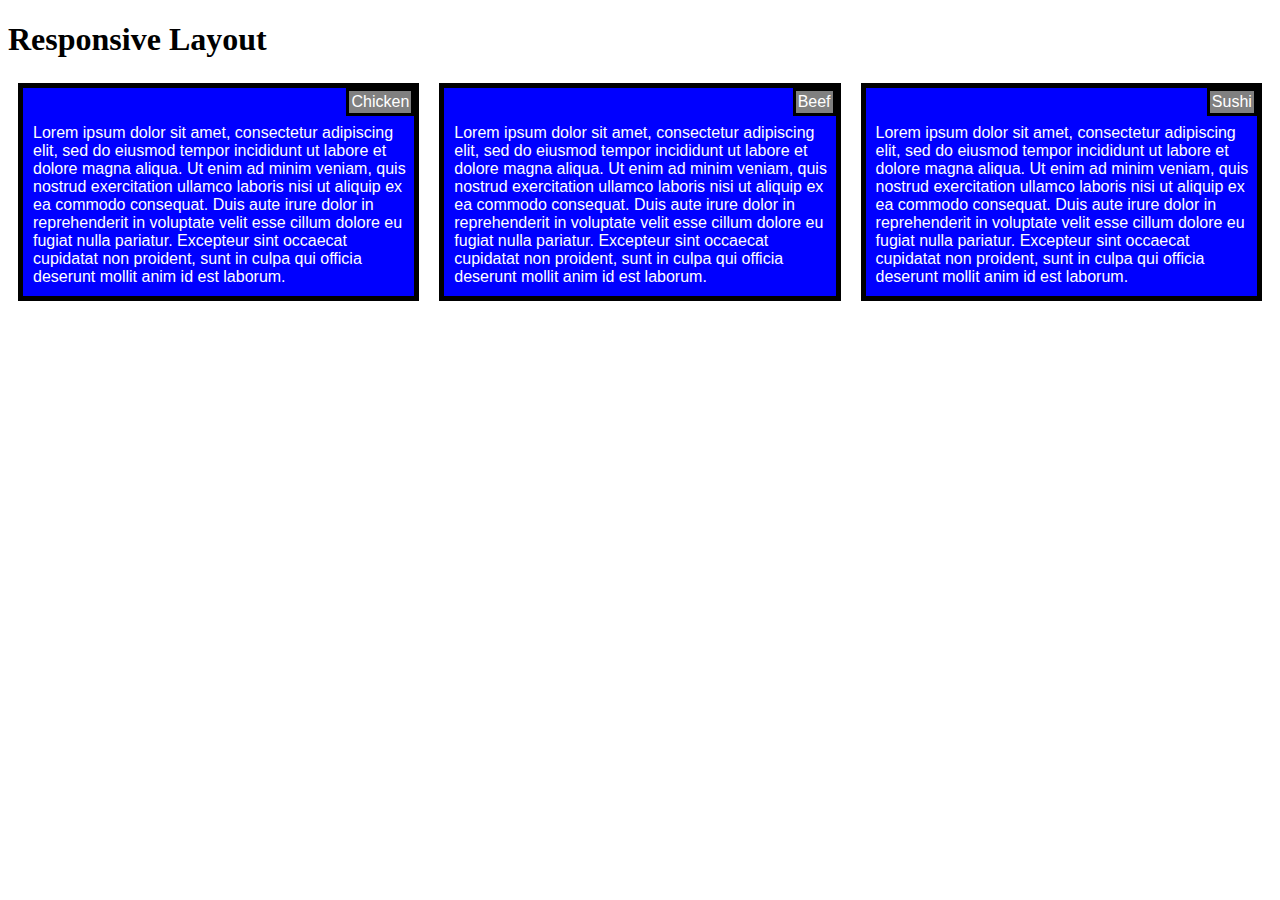
<file: index1.html>
<!DOCTYPE html>
<html>
<head>
<meta charset="utf-8">
<meta name="viewport" content="width=device-width, initial-scale=1">
<title>Responsive Layout</title>
 <link rel="stylesheet" href="style.css">
</head>
<body>
<h1>Responsive Layout</h1>

<div class="row">
  <div class="col-lg-3 col-md-6" id="container2">
    <section class="p2">  <div id="title">Chicken</div>
    <br>
    <br>
<div >Lorem ipsum dolor sit amet, consectetur adipiscing elit, sed do eiusmod tempor incididunt ut labore et dolore magna aliqua. Ut enim ad minim veniam, quis nostrud exercitation ullamco laboris nisi ut aliquip ex ea commodo consequat. Duis aute irure dolor in reprehenderit in voluptate velit esse cillum dolore eu fugiat nulla pariatur. Excepteur sint occaecat cupidatat non proident, sunt in culpa qui officia deserunt mollit anim id est laborum.</div>

</section>
</div>
  <div class="col-lg-3 col-md-6" id="container2">
    <section class="p2">  <div id="title">Beef</div>
    <br>
    <br>
<div id="hhh">Lorem ipsum dolor sit amet, consectetur adipiscing elit, sed do eiusmod tempor incididunt ut labore et dolore magna aliqua. Ut enim ad minim veniam, quis nostrud exercitation ullamco laboris nisi ut aliquip ex ea commodo consequat. Duis aute irure dolor in reprehenderit in voluptate velit esse cillum dolore eu fugiat nulla pariatur. Excepteur sint occaecat cupidatat non proident, sunt in culpa qui officia deserunt mollit anim id est laborum.</div>

</section>
</div>

  <div class="col-lg-3 col-md-12" id="container2">
    <section class="p2">  <div id="title" >Sushi</div>
    <br>
    <br>
<div >Lorem ipsum dolor sit amet, consectetur adipiscing elit, sed do eiusmod tempor incididunt ut labore et dolore magna aliqua. Ut enim ad minim veniam, quis nostrud exercitation ullamco laboris nisi ut aliquip ex ea commodo consequat. Duis aute irure dolor in reprehenderit in voluptate velit esse cillum dolore eu fugiat nulla pariatur. Excepteur sint occaecat cupidatat non proident, sunt in culpa qui officia deserunt mollit anim id est laborum.</div>

</section>
</div>

</body>
</html>
</file>
<file: style.css>
* {
  box-sizing: border-box;
}

h1 {
  margin-bottom: 15px;
}



#container2{
  padding:10px;
}


#title
{
  border:solid black;
   background-color: grey;
  float:right;
  clear: left;
  padding:2px;
}

.p2{

border:solid black;
border: 5px solid black;
background-color: blue;
width: 100%;
height: 50%;
font-family: Helvetica;
color: white;
padding-left: 10px;
padding-bottom: 10px

}


/* Simple Responsive Framework. */
.row: {
  width: 50%;

}

/********** Large devices only **********/
@media (min-width: 992px) {
  .col-lg-1, .col-lg-2, .col-lg-3 {
    float: left;
  
  }
  .col-lg-1 {
    width: 33.33%;
  }
  .col-lg-2 {
    width: 33.33%;
  }
  .col-lg-3 {
    width: 33.33%;
  }
 
 
}

@media (min-width: 768px) and (max-width: 991px) {
  .col-md-1, .col-md-2, .col-md-3 {
  
    border: 1px solid green;
  }
  .col-md-6 {
    width: 50%;  float: left;
  }
  .col-md-6 {
      float: left;
  }
  .col-md-12 {
    width: 100%;
    float:left;
  }
/* @media (min-width: 768px) {
  .col-sm-1, .col-sm-2, .col-sm-3 {
    float: left;
    border: 1px solid green;
  }
  .col-sm-1 {
    width: 100%;
  }
  .col-sm-2 {
    width: 100%;
  }
  .col-sm-3 {
    width: 100%;
  }
 
*/

}
</file>
